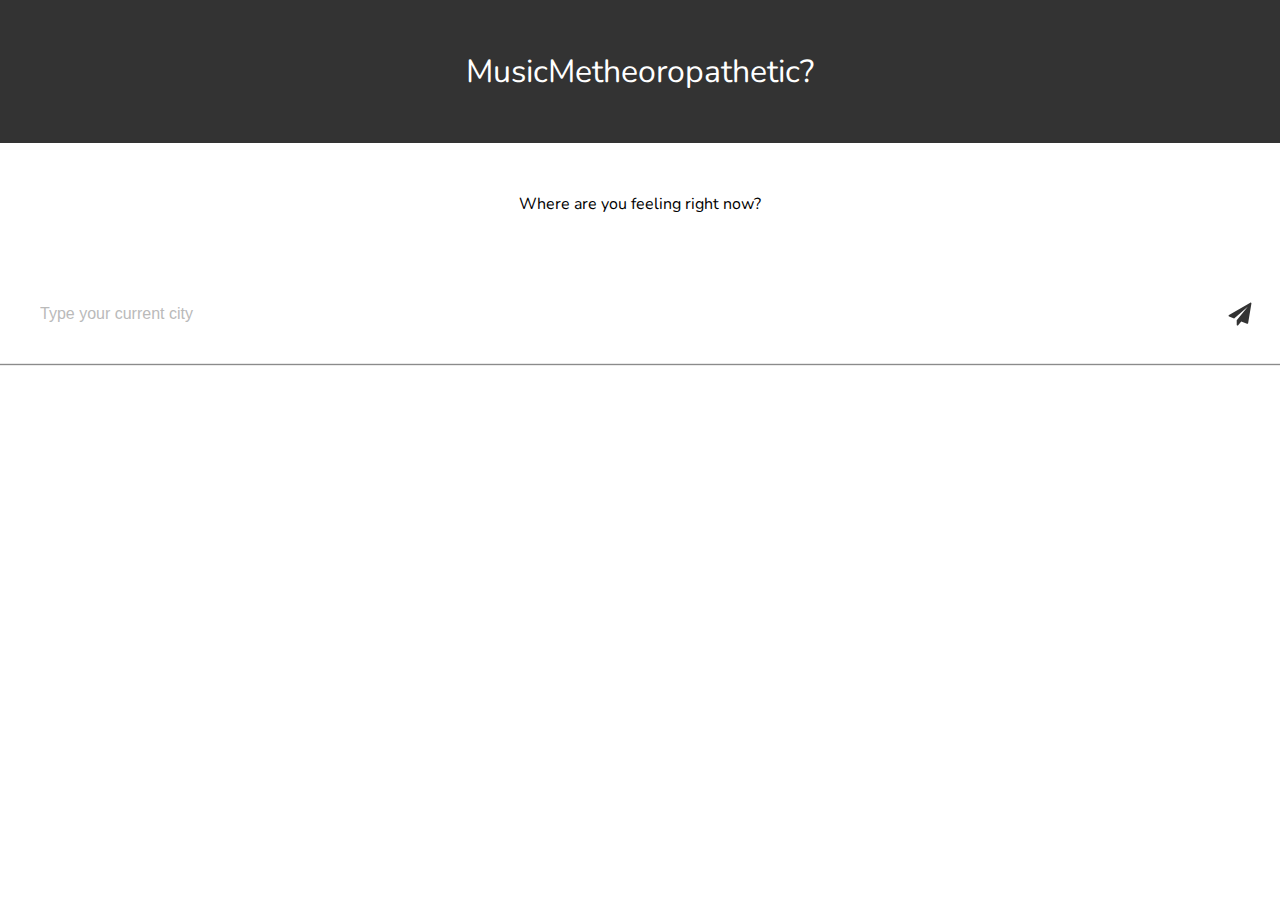
<file: index.html>
<!DOCTYPE html>
<html>

<head>
  <meta charset="utf-8">
  <meta name="viewport" content="width=device-width, initial-scale=1.0">
  <title>MusicMetheoropathetic</title>
  <link href="https://fonts.googleapis.com/css?family=Nunito" rel="stylesheet">
  <link rel="stylesheet" href="./style.css">
</head>

<body>
  <section class="outerContainer">
    <div class="input_form">
      <h1 class="input_heading" tabindex="0">MusicMetheoropathetic?</h1>
      <p class=instruction> Where are you feeling right now?</p>
      <form class="myForm" id="searchForm">
        <input class="myForm-input myForm-input-text" aria-label="input textbox" placeholder="Type your current city" type="text" name="description" value="" required aria-required="true">
        <input class="myForm-input myForm-input-button" type="submit" role="button" aria-label="Search song" value="" tabindex="0">
      </form>
      <div class="introduction">
      </div>
      <div id="gallery">
        <div id="search-results">
        </div>
      </div>
    </div>
  </section>
  <div id="footer"></div>
  <script src="test/musicmeteoObj.js"></script>
  <script src="js/api.js"></script>
  <script src="js/dom.js"></script>
</body>

</html>
</file>
<file: style.css>
* {
  padding: 0;
  margin: 0;
  box-sizing: border-box;
}

body {
  font-family: 'Nunito', sans-serif;
}

.li_dom {
  text-align: center;
  padding: 30px;
  list-style: none;
}

.li_dom img {
  width: 100%;
}

.a_dom{
  font-style: italic;
  font-size: 22px;
  padding-bottom:50px;
}

.h2_dom{
  padding-top:30px;
  text-align: center;
  font-size: 22px;
  font-style: italic;
}

.instruction{
  font-weight: normal;
  text-align: center;
  color: black;
  padding: 50px 40px;
}

.track{
  font-weight: normal;
  text-align: center;
  color: red;
  padding: 50px 40px;
}

.input_form {
  width: 100%;
  box-shadow: 0px 1px 1px 0px rgba(100,100,100,0.75);
}

.input_heading {
  font-weight: normal;
  text-align: center;
  color: white;
  padding: 50px 40px;
  background: #333333;
}

.myForm {
  border-bottom: 1px solid rgba(100,100,100,0.15);
  padding: 20px 0;
  display: flex;
  justify-content: space-between;
}

.myForm-input {
  padding-left: 40px;
  border: none;
  outline: none;
  font-size: 1rem;
}

.myForm-input-text {
  width: 90%;
}

.myForm-input-button {
  padding: 20px;
  margin-right: 20px;
  background-size: 25px;
  background: url('images/search.svg');
  background-repeat: no-repeat;
  background-position: center;
}

.myForm-input-button:hover {
  opacity: 0.8;
  background-size: 28px;
}

.myForm-input::-webkit-input-placeholder {
  font-size: 1rem;
  color: #bababa;
}

@media (min-width: 768px) {
  #search-results ul {
    display: flex;
    flex-wrap: wrap;
  }

  .li_dom {
    width: 33%;
  }
}
</file>
